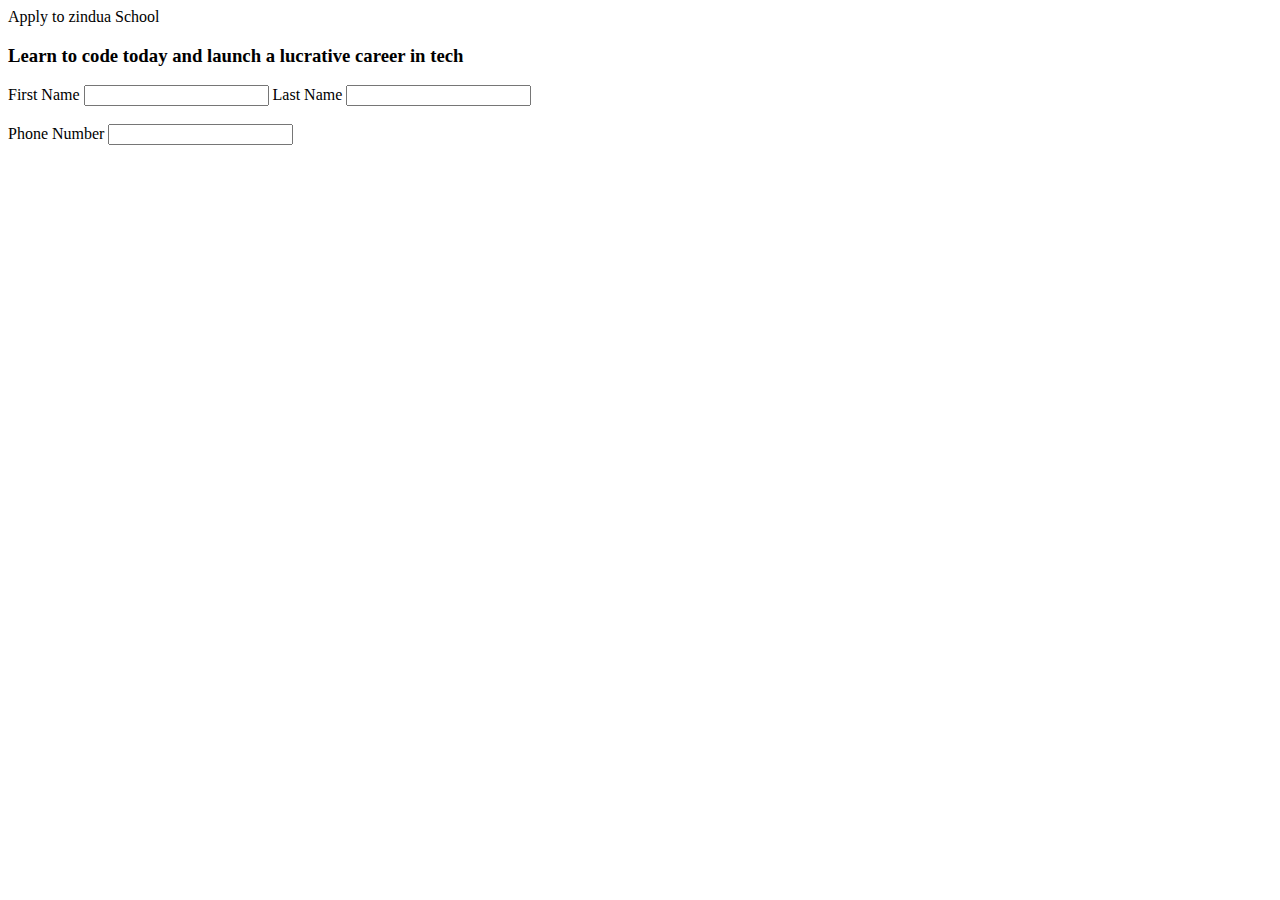
<file: .vscode/zindua-application/form.html>
<!DOCTYPE html>
<html lang="en">
<head>
    <meta charset="UTF-8">
    <meta name="viewport" content="width=device-width, initial-scale=1.0">
    <title>Apply Now</title>
</head>
<body>
    <header class="zindua">Apply to zindua School</header>
    <h3 class="h3">Learn to code today and launch a lucrative career in tech</h3>
    <form>
        <label for="Firstname">First Name</label>
        <input type="text" id="Firstname" name="Firstname">
        <label for="Lastname">Last Name</label>
        <input type="text" id="Lastname" name="Lastname">
        <br>
        <br>
        <label for="phone">Phone Number</label>
        <input type="number" id="phone" name="phone">
    </form>
</body>
</html>
</file>
